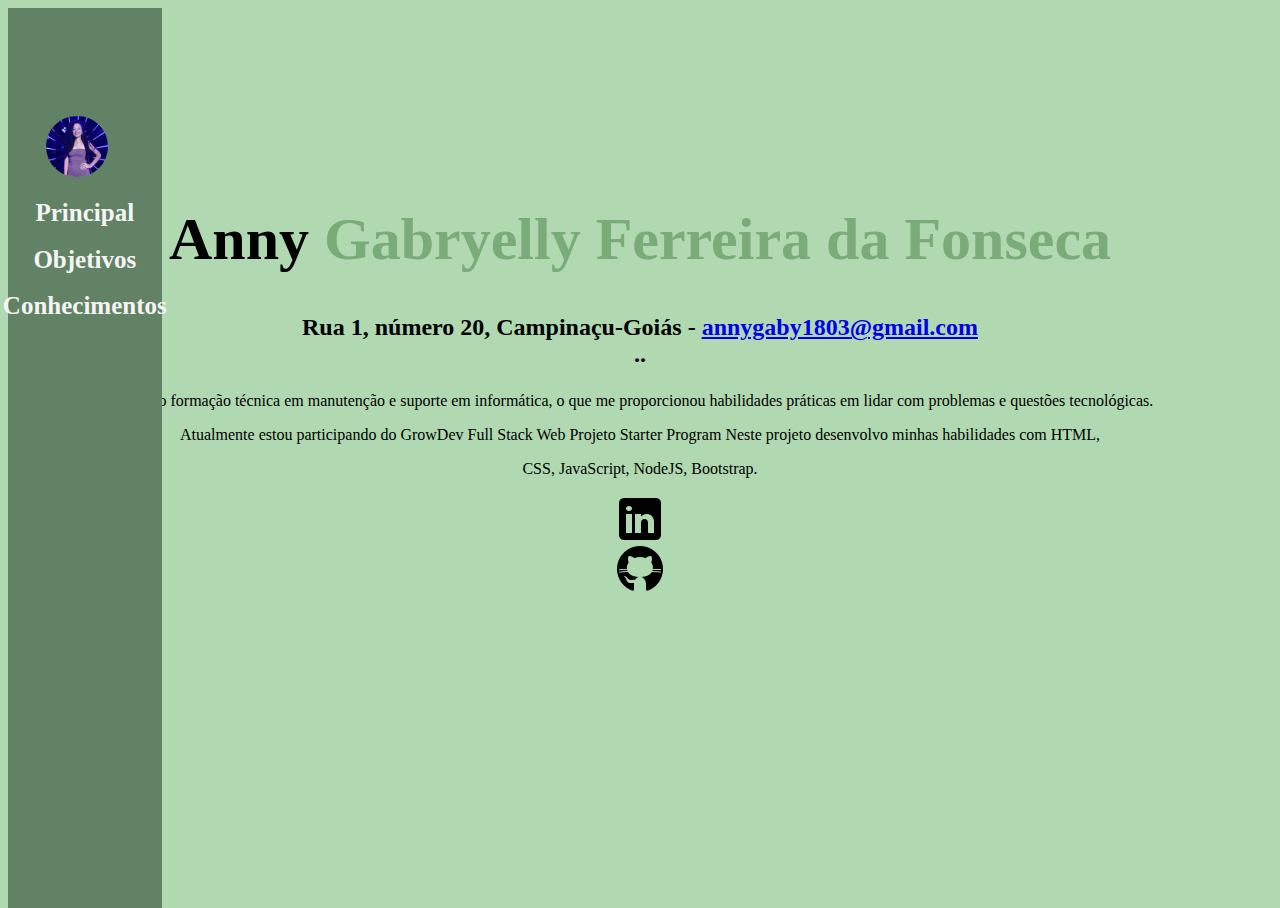
<file: CURRICULO GROWDEV/index.html>
<!DOCTYPE html>
<html lang="en">

<head>
  <meta charset="UTF-8" />
  <meta name="viewport" content="width=device-width, initial-scale=1.0" />
  <link rel="stylesheet" href="CSS/style.css" />
  <title>Final HTML</title>
</head>
<style>
  body {
    background-color: #B0D9B1;
  }
</style>

<body>
  <div class="container1">
    <aside>
      <img class="foto" src="IMAGEM/foto do perfil.jpg" alt="foto" />
      <nav>
        <a href="index.html" class="links"><strong>Principal</strong></a>
        <a href="metas.html" class="links"><strong>Objetivos</strong></a>
        <a href="conhecimento.html" class="links"><strong>Conhecimentos</strong></a>
      </nav>
    </aside>
  </div>
  <div class="container">
    <main>
      <br>
      <h1> Anny <span style="color: #79AC78">Gabryelly Ferreira da Fonseca</span></h1>
      <h2>
        Rua 1, número 20, Campinaçu-Goiás -
        <a href="mailto:annygaby1803@gmail.com">annygaby1803@gmail.com</a>
        <br>
        ..
        <p>

        </p>
      </h2>
      <p>
        Tenho formação técnica em manutenção e suporte em informática, o que me proporcionou habilidades práticas em
        lidar com problemas e questões tecnológicas.
      <p>

      <p align=”left”>Atualmente estou participando do GrowDev Full Stack Web
        Projeto Starter Program Neste projeto desenvolvo minhas habilidades com HTML,</P>
      <p align=”left”>CSS, JavaScript, NodeJS, Bootstrap.
      </P>
      </p>
    </main>
    <div>
      <a id="linkedinho" href="https://www.linkedin.com/in/anny-gabryelly-ferreira-8100261a1/"><img
          src="IMAGEM/icons8-linkedin-logo-50.png" alt="" srcset="">
    </div>
    </a>
    <a id="github" href="https://github.com/AnnyGaby180">
      <img src="IMAGEM/icons8-github-50.png" alt="" srcset="" /></a>
  </div>
  </div>
</body>

</html>
</file>
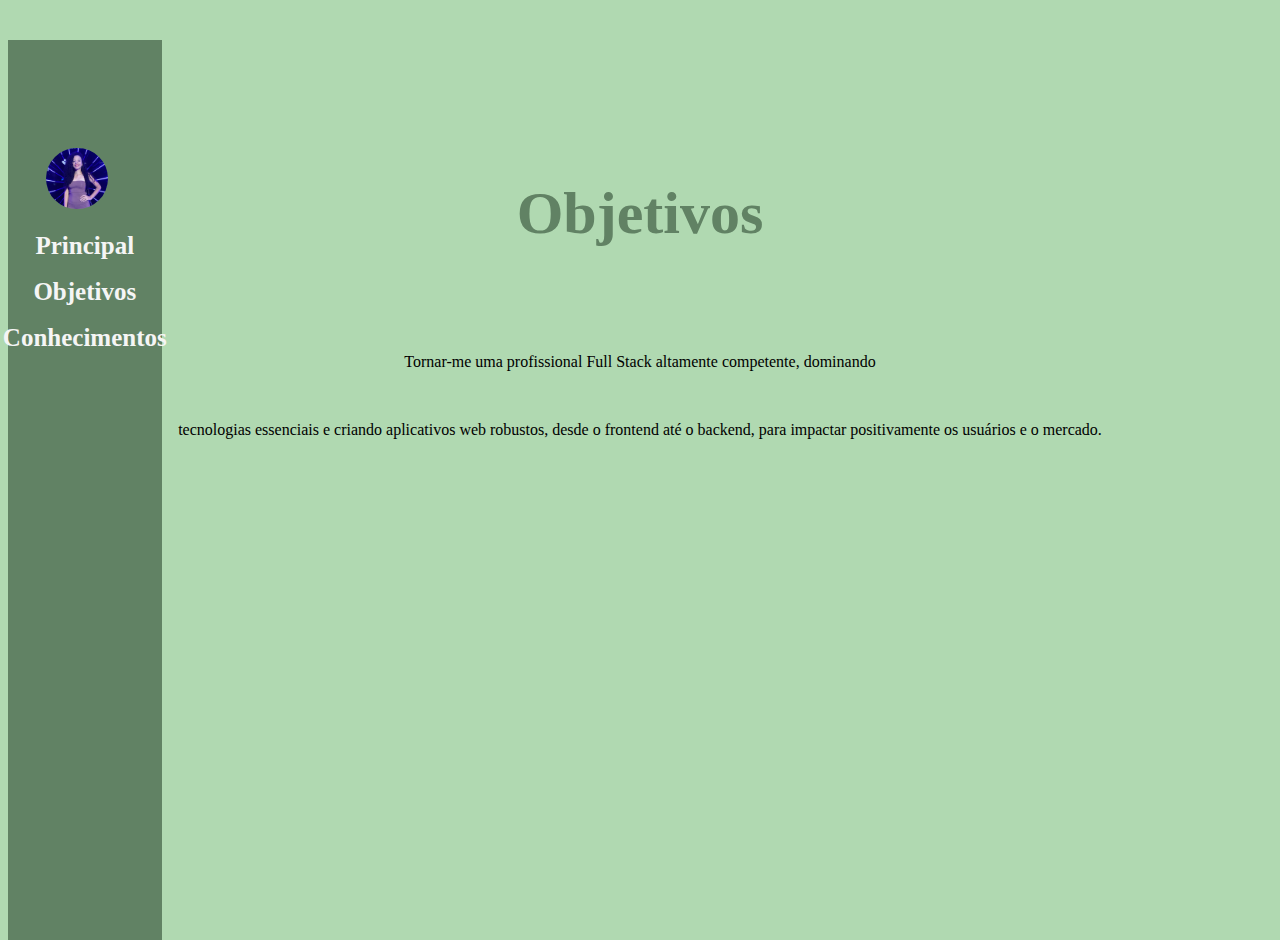
<file: CURRICULO GROWDEV/metas.html>
<!DOCTYPE html>
<html lang="en">
  <head>
    <meta charset="UTF-8" />
    <meta name="viewport" content="width=device-width, initial-scale=1.0" />
    <link rel="stylesheet" href="CSS/style.css" />
    <title>Final HTML</title>
  </head>
  <body>
    <style>
      body {
        background-color:#B0D9B1;
      }
    </style>
    <div class="container1">
      <aside>
        <img class="foto" src="IMAGEM/foto do perfil.jpg" alt="foto" />
        <nav>
          <a href="index.html" class="links"><strong>Principal</strong></a>
          <a href="metas.html" class="links"><strong>Objetivos</strong></a>
          <a href="conhecimento.html" class="links"
            ><strong>Conhecimentos</strong></a
          >
        </nav>
      </aside>
    </div>
    <div class="containerDasMetas">
      <h1 id="h1DasMetas">Objetivos</h1>
      <p id="metas">
        <p align=”left”>Tornar-me uma profissional Full Stack altamente competente, dominando</P> <br />
          <p align=”left”>tecnologias essenciais e criando aplicativos web robustos, desde o frontend até o backend, para impactar positivamente os usuários e o mercado.</P>
      </p>
    </div>
  </body>
</html>
</file>
<file: CURRICULO GROWDEV/CSS/style.css>
.foto {
    border-radius: 50%;
    width: 40%;
    height: 40%;
    margin-top: 70%;
    margin-left: 25%;
    justify-content: center;
    max-width: 40%;
  }
  
  .container1 {
    background-color:#618264;
    position: absolute;
    height: 100%;
    width: 12%;
  }
  
  .links {
    display: flex;
    width: 50%;
    height: 40%;
    margin-top: 12%;
    margin-left: 25%;
    justify-content: center;
    color: whitesmoke;
    font-size: 25px;
    text-decoration: none;
  }
  
  h1 {
    text-align: center;
    padding-top: 11%;
    font-size: 60px;
  }
  h2 {
    text-align: center;
  }
  p {
    text-align: center;
  }
  
  #linkedinho {
    display:flex;
    justify-content: center;
    border: none;

  }

  #github {
    display: flex;
    justify-content: center;
  }
  
  #metas {
    padding-top: 3%;
    font-weight: 500;
    font-size: 27px;
    padding-left: 6%;
  }
  
  #h1DasMetas {
    color: #618264;
  }
  
  .conhecimentoLista {
    display: flex;
    text-align: center;
    justify-content: center;
    padding-top: 10%;
  }
  #especialidades {
    font-size: 50px;
    text-align: center;
    list-style: lower-alpha;
  }
</file>
